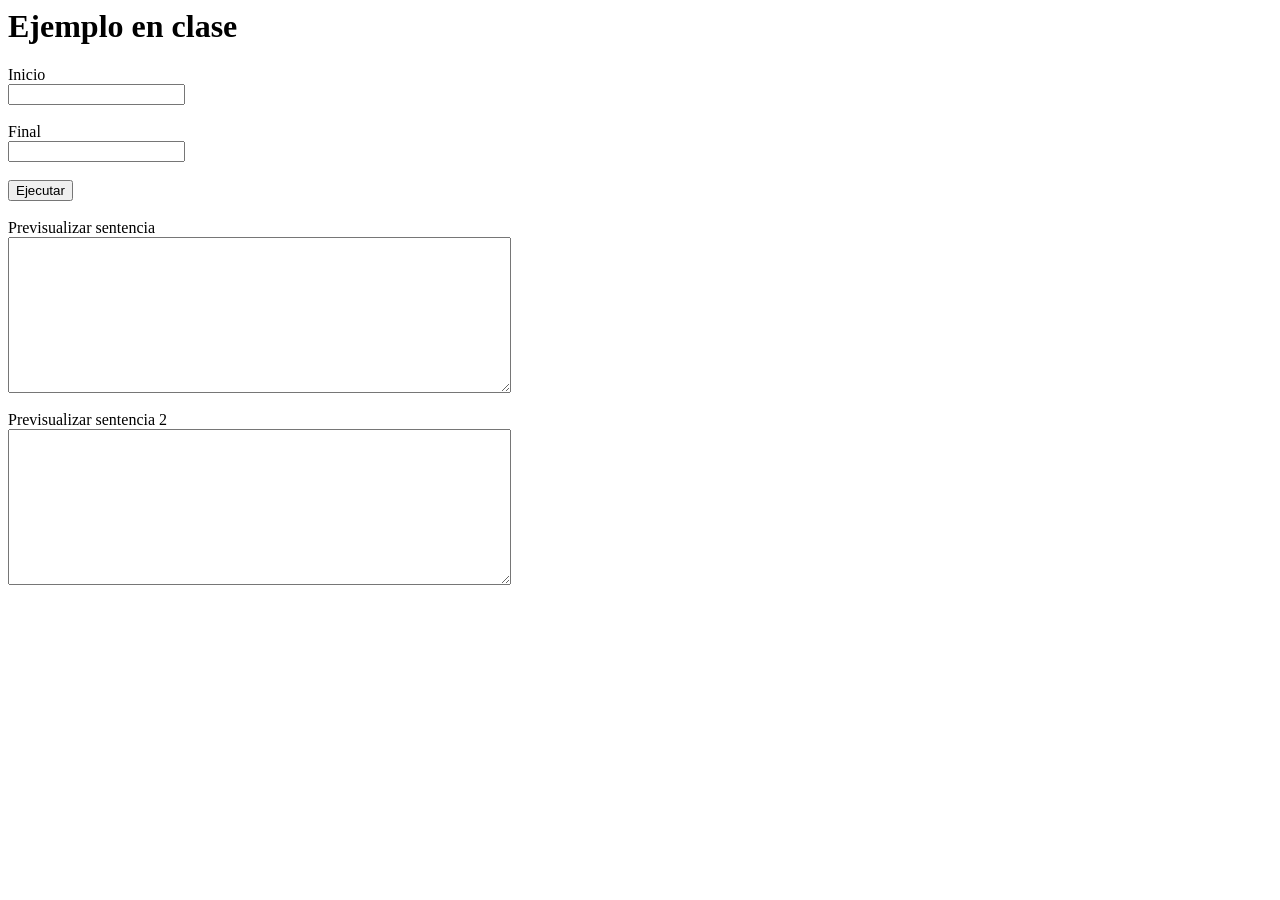
<file: 02. Clase 2/ejemplo.html>
<html>

<head>
    <!-- Si esto se incluye se tienen comportamiento responsive -->
    <!-- <meta charset="UTF-8">
    <meta http-equiv="X-UA-Compatible" content="IE=edge">
    <meta name="viewport" content="width=device-width, initial-scale=1.0"> -->
    <script src="ejemplo.js"></script>
    <h1>Ejemplo en clase</h1>
</head>

<body>
    <!-- <form name="formulario1" id="formulario1"> -->
        <label for="inicio">Inicio</label>
        <br>
        <input type="text" name="inicio" id="inicio">
        <br><br>
        <label for="final">Final</label>
        <br>
        <input type="text" name="final" id="final">
        <br><br>
        <button id="ejecutar" name="ejecutar">Ejecutar</button>
        <br><br>
        <label for="generado">Previsualizar sentencia</label>
        <br>
        <textarea name="generado" id="generado" cols="60" rows="10" readonly></textarea>
        <br><br>
        <label for="generado2">Previsualizar sentencia 2</label>
        <br>
        <textarea name="generado2" id="generado2" cols="60" rows="10" readonly></textarea>
    <!-- </form> -->
</body>

</html>
</file>
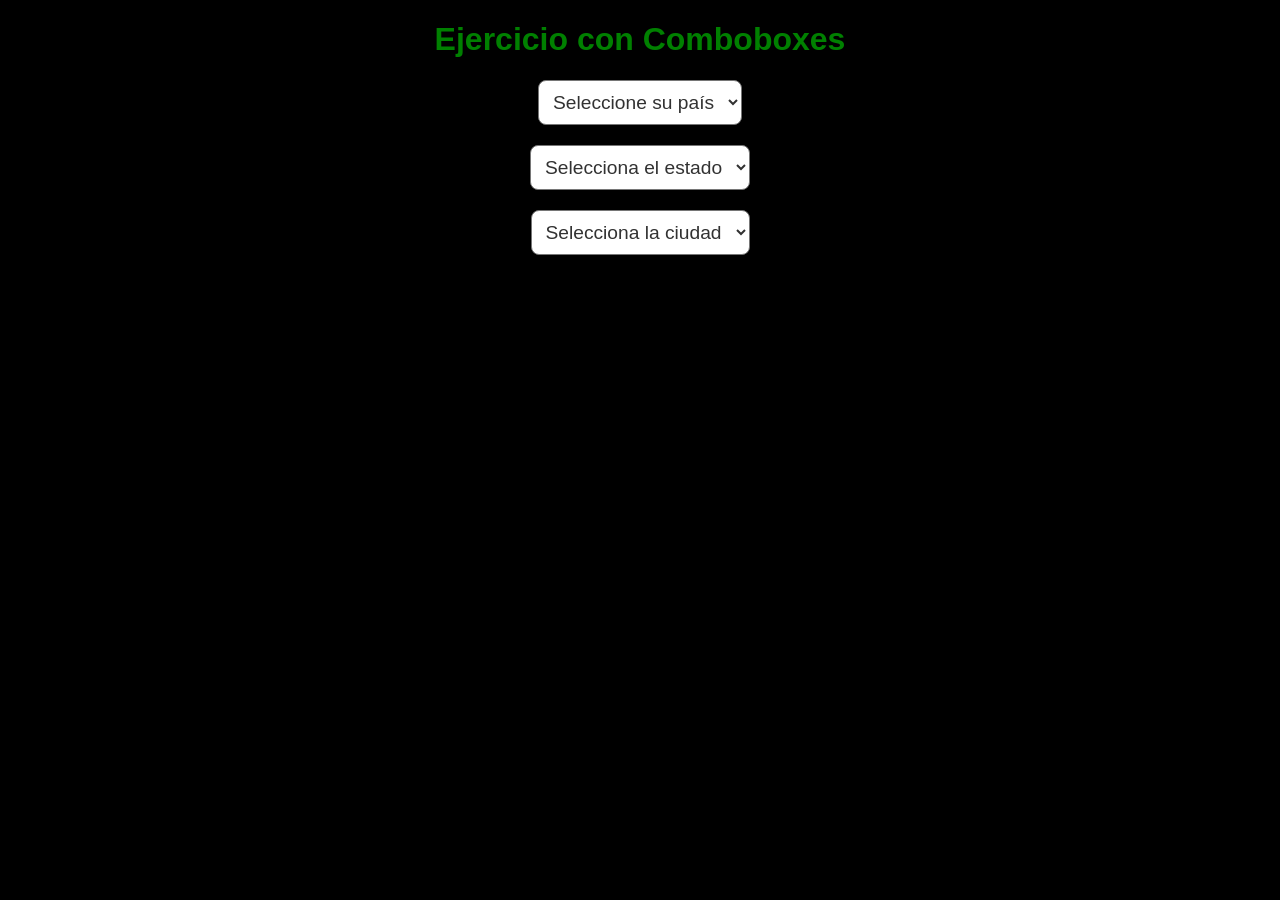
<file: 03. Clase 3/ejemplo3.html>
<!DOCTYPE html>
<html lang="en">

<head>
    <meta charset="UTF-8">
    <meta http-equiv="X-UA-Compatible" content="IE=edge">
    <meta name="viewport" content="width=device-width, initial-scale=1.0">
    <script src="ejemplo3.js"></script>
    <link rel="stylesheet" href="style.css">
    <title>Ejercicios Clase 3 - 29OCT21</title>
</head>

<body id="fondo">

    <h1>Ejercicio con Comboboxes</h1>

    <div id="combo">
        <select class="custom-select" name="paises" id="paises">

            <option value="0" disabled selected class="boldoption">Seleccione su país</option>
            <option value="1">Colombia</option>
            <option value="2">Venezuela</option>
            <option value="3" class="boldoption">Estados Unidos</option>
        </select>
    </div>

    <!-- <br> -->

    <div id="combo">
        <select class="custom-select" name="estados" id="estados">

            <option value="0" disabled selected>Selecciona el estado</option>
            <option value="1"></option>
            <option value="2"></option>
            <option value="3"></option>
            <option value="4"></option>
            <option value="5"></option>
        </select>
    </div>

    <!-- <br> -->

    <div id="combo">
        <select class="custom-select" name="ciudades" id="ciudades">

            <option value="0" disabled selected>Selecciona la ciudad</option>
            <option value="1"></option>
            <option value="2"></option>
            <option value="3"></option>
            <option value="4"></option>
            <option value="5"></option>
        </select>
    </div>

    <!-- <br> -->

    <div id="bandera">
        <!-- <img id="bandera" src="" alt=""> -->
    </div>


</body>

</html>
</file>
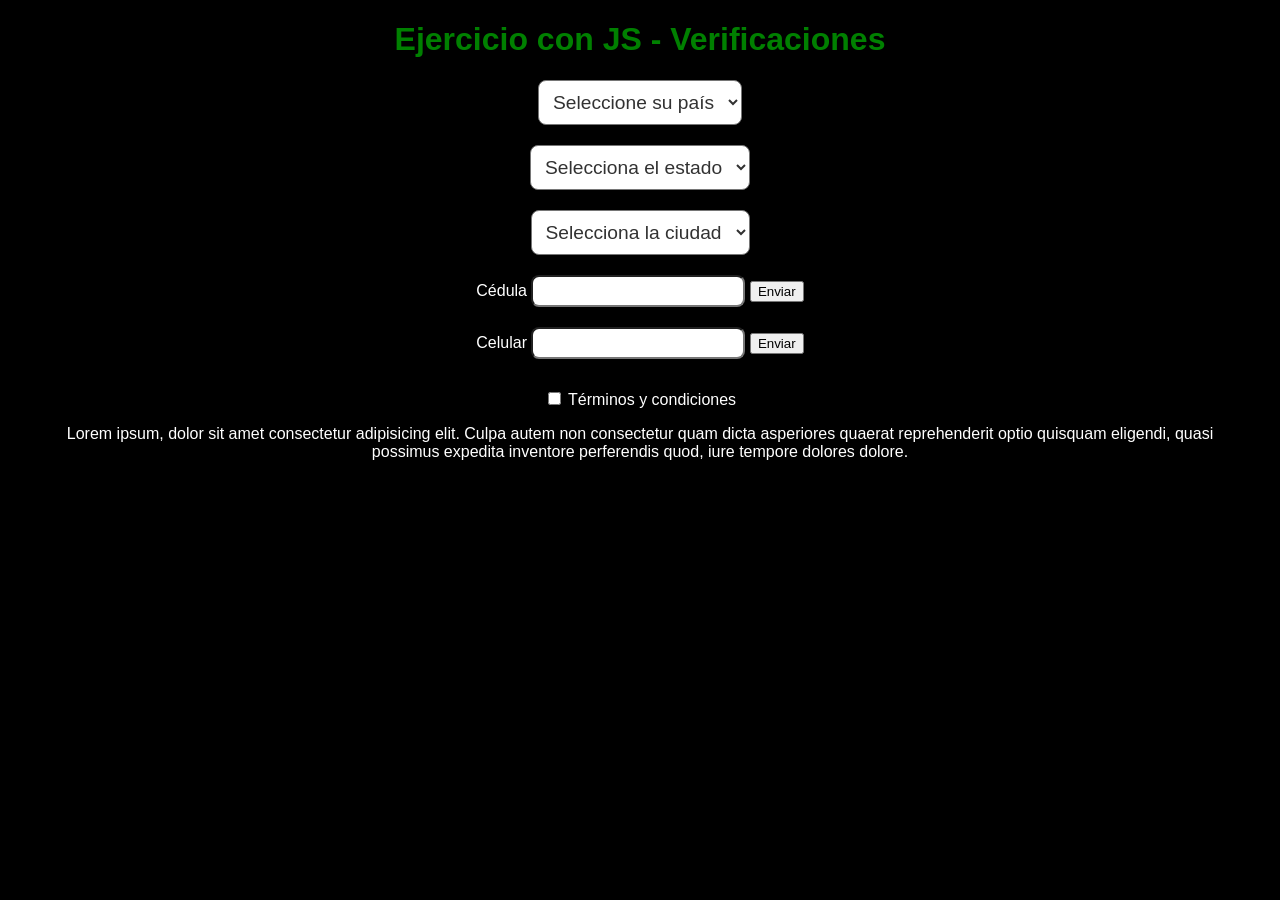
<file: 04. Clase 4/clase4.html>
<!DOCTYPE html>
<html lang="en">

<head>
    <meta charset="UTF-8">
    <meta http-equiv="X-UA-Compatible" content="IE=edge">
    <meta name="viewport" content="width=device-width, initial-scale=1.0">
    <script src="clase4.js"></script>
    <link rel="stylesheet" href="style.css">
    <title>Ejercicio Clase 4 - 02NOV21</title>
</head>

<body id="fondo">

    <h1>Ejercicio con JS - Verificaciones</h1>

    <div id="combo">
        <select class="custom-select" name="paises" id="paises">

            <option value="0" disabled selected class="boldoption">Seleccione su país</option>
            <option value="1">Colombia</option>
            <option value="2">Venezuela</option>
            <option value="3" class="boldoption">Estados Unidos</option>
        </select>
    </div>

    <!-- <br> -->

    <div id="combo">
        <select class="custom-select" name="estados" id="estados">

            <option value="0" disabled selected>Selecciona el estado</option>
            <option value="1"></option>
            <option value="2"></option>
            <option value="3"></option>
            <option value="4"></option>
            <option value="5"></option>
        </select>
    </div>

    <!-- <br> -->

    <div id="combo">
        <select class="custom-select" name="ciudades" id="ciudades">

            <option value="0" disabled selected>Selecciona la ciudad</option>
            <option value="1"></option>
            <option value="2"></option>
            <option value="3"></option>
            <option value="4"></option>
            <option value="5"></option>
        </select>
    </div>

    <div class="cedula">
        <label for="cedula">Cédula</label>
        <input type="text" name="cedula" id="cedula">
        <button type="submit" value="submit1" id="submit1">Enviar</button><br>
        <label for="verificacionCedula" id="verificacionCedula"></label>
    </div>

    <div class="celular">
        <label for="celular">Celular</label>
        <input type="text" name="celular" id="celular">
        <button type="submit" value="submit2" id="submit2">Enviar</button><br>
        <label for="verificacionCelular" id="verificacionCelular"></label>
    </div>

    <div class="terms">
        <input type="checkbox" id="terms" name="terms" value="si">
        <label for="terms">Términos y condiciones</label><br>
        <p>Lorem ipsum, dolor sit amet consectetur adipisicing elit. Culpa autem non consectetur quam dicta asperiores quaerat reprehenderit optio quisquam eligendi, quasi possimus expedita inventore perferendis quod, iure tempore dolores dolore.</p>
    </div>

    <!-- <br> -->

    <div id="bandera">
        <!-- <img id="bandera" src="" alt=""> -->
    </div>


</body>

</html>
</file>
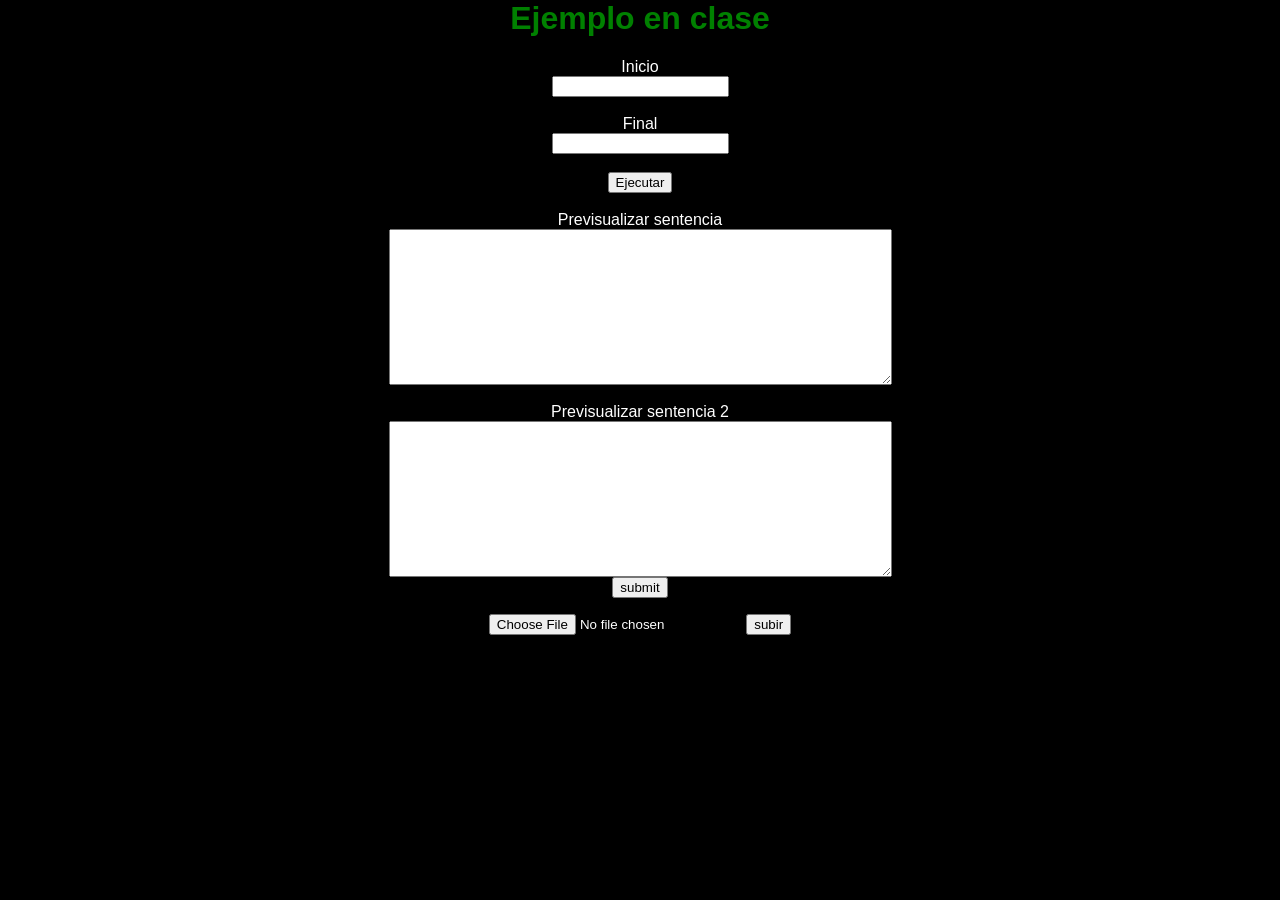
<file: Clase_5/clase5.html>
<html>

<head>
    <meta charset="UTF-8">
    <meta http-equiv="X-UA-Compatible" content="IE=edge">
    <meta name="viewport" content="width=device-width, initial-scale=1.0">
    <script src="clase5.js"></script>
    <link rel="stylesheet" href="style.css">
    <h1>Ejemplo en clase</h1>
</head>

<body>
    <!-- <form name="formulario1" id="formulario1"> -->
        <label for="inicio">Inicio</label>
        <br>
        <input type="text" name="inicio" id="inicio">
        <br><br>
        <label for="final">Final</label>
        <br>
        <input type="text" name="final" id="final">
        <br><br>
        <button id="ejecutar" name="ejecutar">Ejecutar</button>
        <br><br>
        <label for="generado">Previsualizar sentencia</label>
        <br>
        <textarea name="generado" id="generado" cols="60" rows="10" readonly></textarea>
        <br><br>
        <label for="generado2">Previsualizar sentencia 2</label>
        <br>
        <textarea name="generado2" id="generado2" cols="60" rows="10" readonly></textarea>
    <!-- </form> -->

    <form action="http://localhost:8000/upload" method="post" enctype="multipart/form-data">
        <input type="submit" value="submit">
    </form>

    <form action="http://localhost:8000/upload" method="post" enctype="multipart/form-data">
        <input type="file" name="file" id="">
        <input type="submit" value="subir">
    </form>

</body>

</html>
</file>
<file: 03. Clase 3/style.css>
:root {
    --color-1: #1DB954;
    --color-2: #323232;
    --color-3: #000000;
    --color-4: #FFFFFF;
    --color-5: #181818;
    --color-6: dodgerblue;
    --font-size-1: 1rem;
    --font-size-2: 1.2rem;
    --font-size-3: 1.8rem;
    --shadow-1: rgb(0 0 0 / 35%) 0% 8% 24%;
    --shadow-2: rgba(100, 100, 111, 0.2) 0px 7px 29px 0px;
    --border-radius-1: .25rem;
    --border-radius-2: .5rem;
    --font-family-1: 'poppins', sans-serif;
    --animation-1: 200ms;
}

html, body {
    margin: 0%;
    padding: 0px;
    background-color: var(--color-3);
    font-family: var(--font-family-1);
    font-size: var(--font-size-1);
    color: var(--color-4);
    text-align: center;
    background-image: url("https://cdn.pixabay.com/photo/2017/08/30/01/05/milky-way-2695569_960_720.jpg");
    background-color: #000000;
    background-size: cover;
    background-position: center;
    background-repeat: repeat;
}

h1 {
    color: green;
}

#combo {
    align-content: center;
    padding-bottom: 20px;
}

.custom-select {
    width: auto;
    position: relative;
    background-color: var(--color-4);
    color: var(--color-2);
    border-radius: var(--border-radius-2);
    font-size: var(--font-size-2);
    text-shadow: var(--shadow-1);
    padding: 10px;
}

.boldoption {
    font-weight: bold;
}
</file>
<file: 04. Clase 4/style.css>
:root {
    --color-1: #1DB954;
    --color-2: #323232;
    --color-3: #000000;
    --color-4: #FFFFFF;
    --color-5: #181818;
    --color-6: dodgerblue;
    --color-7: red;
    --font-size-1: 1rem;
    --font-size-2: 1.2rem;
    --font-size-3: 1.8rem;
    --shadow-1: rgb(0 0 0 / 35%) 0% 8% 24%;
    --shadow-2: rgba(100, 100, 111, 0.2) 0px 7px 29px 0px;
    --border-radius-1: .25rem;
    --border-radius-2: .5rem;
    --font-family-1: 'poppins', sans-serif;
    --animation-1: 200ms;
    --padding-top-1: 20px;
    --padding-top-2: 50px;
}

html, body {
    margin: 0%;
    padding: 0px;
    background-color: var(--color-3);
    font-family: var(--font-family-1);
    font-size: var(--font-size-1);
    color: var(--color-4);
    text-align: center;
    background-image: url("https://cdn.pixabay.com/photo/2017/08/30/01/05/milky-way-2695569_960_720.jpg");
    background-color: #000000;
    background-size: cover;
    background-position: center;
    background-repeat: repeat;
}

h1 {
    color: green;
}

#combo {
    align-content: center;
    padding-bottom: 20px;
}

.custom-select {
    width: auto;
    position: relative;
    background-color: var(--color-4);
    color: var(--color-2);
    border-radius: var(--border-radius-2);
    font-size: var(--font-size-2);
    text-shadow: var(--shadow-1);
    padding: 10px;
}

.boldoption {
    font-weight: bold;
}

#bandera {
    padding-top: 20px;
}

#cedula, #celular {
    width: auto;
    position: relative;
    background-color: var(--color-4);
    color: var(--color-2);
    border-radius: var(--border-radius-2);
    font-size: var(--font-size-1);
    text-shadow: var(--shadow-1);
    padding: 5px;
}

.cedula {
    padding-top: 0px;
}

.celular {
    padding-top: var(--padding-top-1);
}

#terms {
    width: auto;
    position: relative;
    padding: 5px;
}

.terms p {
    width: auto;
    padding-top: 0px;
    padding-left: 50px;
    padding-right: 50px;
}

.terms {
    padding-top: 30px;
}

#verificacionCedula, #verificacionCelular {
    font-size: var(--font-size-1);
    color: var(--color-7);
}
</file>
<file: Clase_5/style.css>
:root {
    --color-1: #1DB954;
    --color-2: #323232;
    --color-3: #000000;
    --color-4: #FFFFFF;
    --color-5: #181818;
    --color-6: dodgerblue;
    --color-7: red;
    --font-size-1: 1rem;
    --font-size-2: 1.2rem;
    --font-size-3: 1.8rem;
    --shadow-1: rgb(0 0 0 / 35%) 0% 8% 24%;
    --shadow-2: rgba(100, 100, 111, 0.2) 0px 7px 29px 0px;
    --border-radius-1: .25rem;
    --border-radius-2: .5rem;
    --font-family-1: 'poppins', sans-serif;
    --animation-1: 200ms;
}

html, body {
    margin: 0%;
    padding: 0px;
    background-color: var(--color-3);
    font-family: var(--font-family-1);
    font-size: var(--font-size-1);
    color: var(--color-4);
    text-align: center;
    background-image: url("https://cdn.pixabay.com/photo/2017/08/30/01/05/milky-way-2695569_960_720.jpg");
    background-color: #000000;
    background-size: cover;
    background-position: center;
    background-repeat: repeat;
}

h1 {
    color: green;
}

#combo {
    align-content: center;
    padding-bottom: 20px;
}

.custom-select {
    width: auto;
    position: relative;
    background-color: var(--color-4);
    color: var(--color-2);
    border-radius: var(--border-radius-2);
    font-size: var(--font-size-2);
    text-shadow: var(--shadow-1);
    padding: 10px;
}

.boldoption {
    font-weight: bold;
}

#bandera {
    padding-top: 20px;
}

#cedula {
    width: auto;
    position: relative;
    background-color: var(--color-4);
    color: var(--color-2);
    border-radius: var(--border-radius-2);
    font-size: var(--font-size-1);
    text-shadow: var(--shadow-1);
    padding: 10px;
}

#employeed {
    width: auto;
    position: relative;
    padding: 10px;
}

#verificacionCedula {
    font-size: var(--font-size-1);
    color: var(--color-7);
}
</file>
